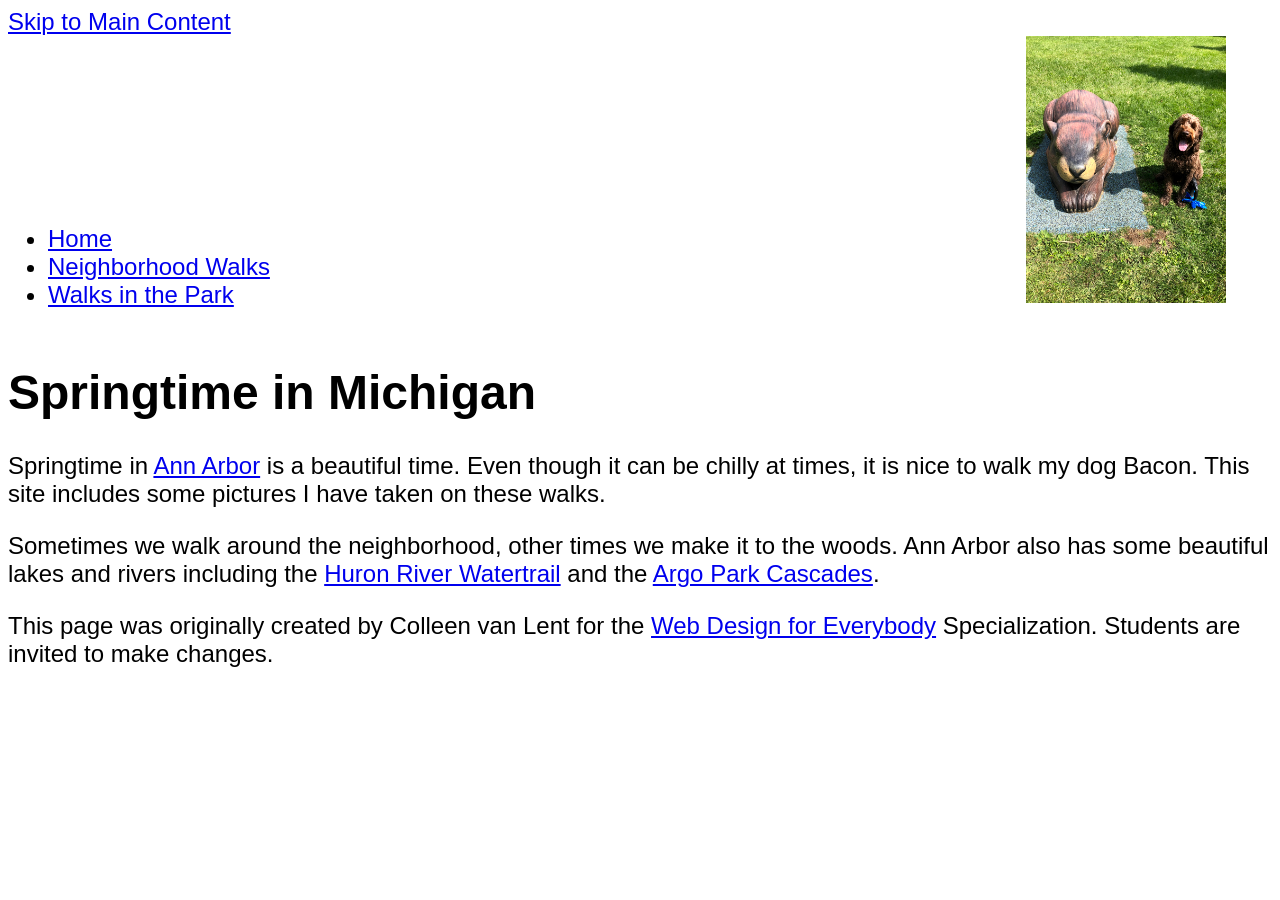
<file: index.html>
<!DOCTYPE html>
<html lang="en">

<head>
  <meta charset="utf-8">
  <meta name="viewport" content="width=device-width">
  <title>Springtime In Michigan</title>
  <link rel="stylesheet" href="css/style.css">
</head>

<body>
  <a href="#main-content">Skip to Main Content</a>

  <header>
    <nav>
      <ul>
        <li><a href="index.html">Home</a></li>
        <li><a href="neighborhood.html">Neighborhood Walks</a></li>
        <li><a href="parks.html">Walks in the Park</a></li>
      </ul>
    </nav>

    <img src="images/BaconGallupPark.jpg" width="200" alt="Brown Labradoodle sitting next to a statue.">

    <h1>Springtime in Michigan</h1>
  </header>

  <main id="main-content">
    <p>Springtime in <a href="https://www.michigan.org/city/ann-arbor">Ann Arbor</a> is a beautiful time. Even though
      it can be chilly at times, it is nice to walk my dog Bacon. This site includes some pictures I have taken on
      these walks.</p>

    <p>Sometimes we walk around the neighborhood, other times we make it to the woods. Ann Arbor also has some
      beautiful lakes and rivers including the <a
        href="https://www.annarbor.org/things-to-do/recreation-outdoors/huron-river/">Huron River Watertrail</a> and
      the <a href="https://www.a2gov.org/departments/Parks-Recreation/parks-places/argo/pages/default.aspx">Argo Park
        Cascades</a>.</p>
  </main>

  <footer>
    <p>This page was originally created by Colleen van Lent for the <a
        href="https://www.coursera.org/specializations/web-design">Web Design for Everybody</a> Specialization.
      Students are invited to make changes.</p>
  </footer>

</body>

</html>
</file>
<file: css/style.css>
/* General page styling */
body {
  font-family: 'Segoe UI', Tahoma, Geneva, Verdana, sans-serif;
  font-size: 150%;
}

/* Navigation */
nav {
  display: inline-block;
  width: 80%;
}

nav img {
  width: 10%;
}

/* Comment out the original li styling */
/*
li {
  ...
}
*/

/* Grid layout */
.grid {
  display: grid;
  grid-template-columns: 40% 40%;
  justify-content: space-around;
  align-items: center;
  row-gap: 20px;
}

.grid img {
  width: 100%;
}

/* Flexbox layout */
.flex {
  display: flex;
  flex-wrap: wrap;
  justify-content: space-around;
}

.flex img {
  width: 300px;
  margin: 10px;
}

/* Skip to Main Content */
a:focus {
  outline: 3px solid #000;
}
</file>
